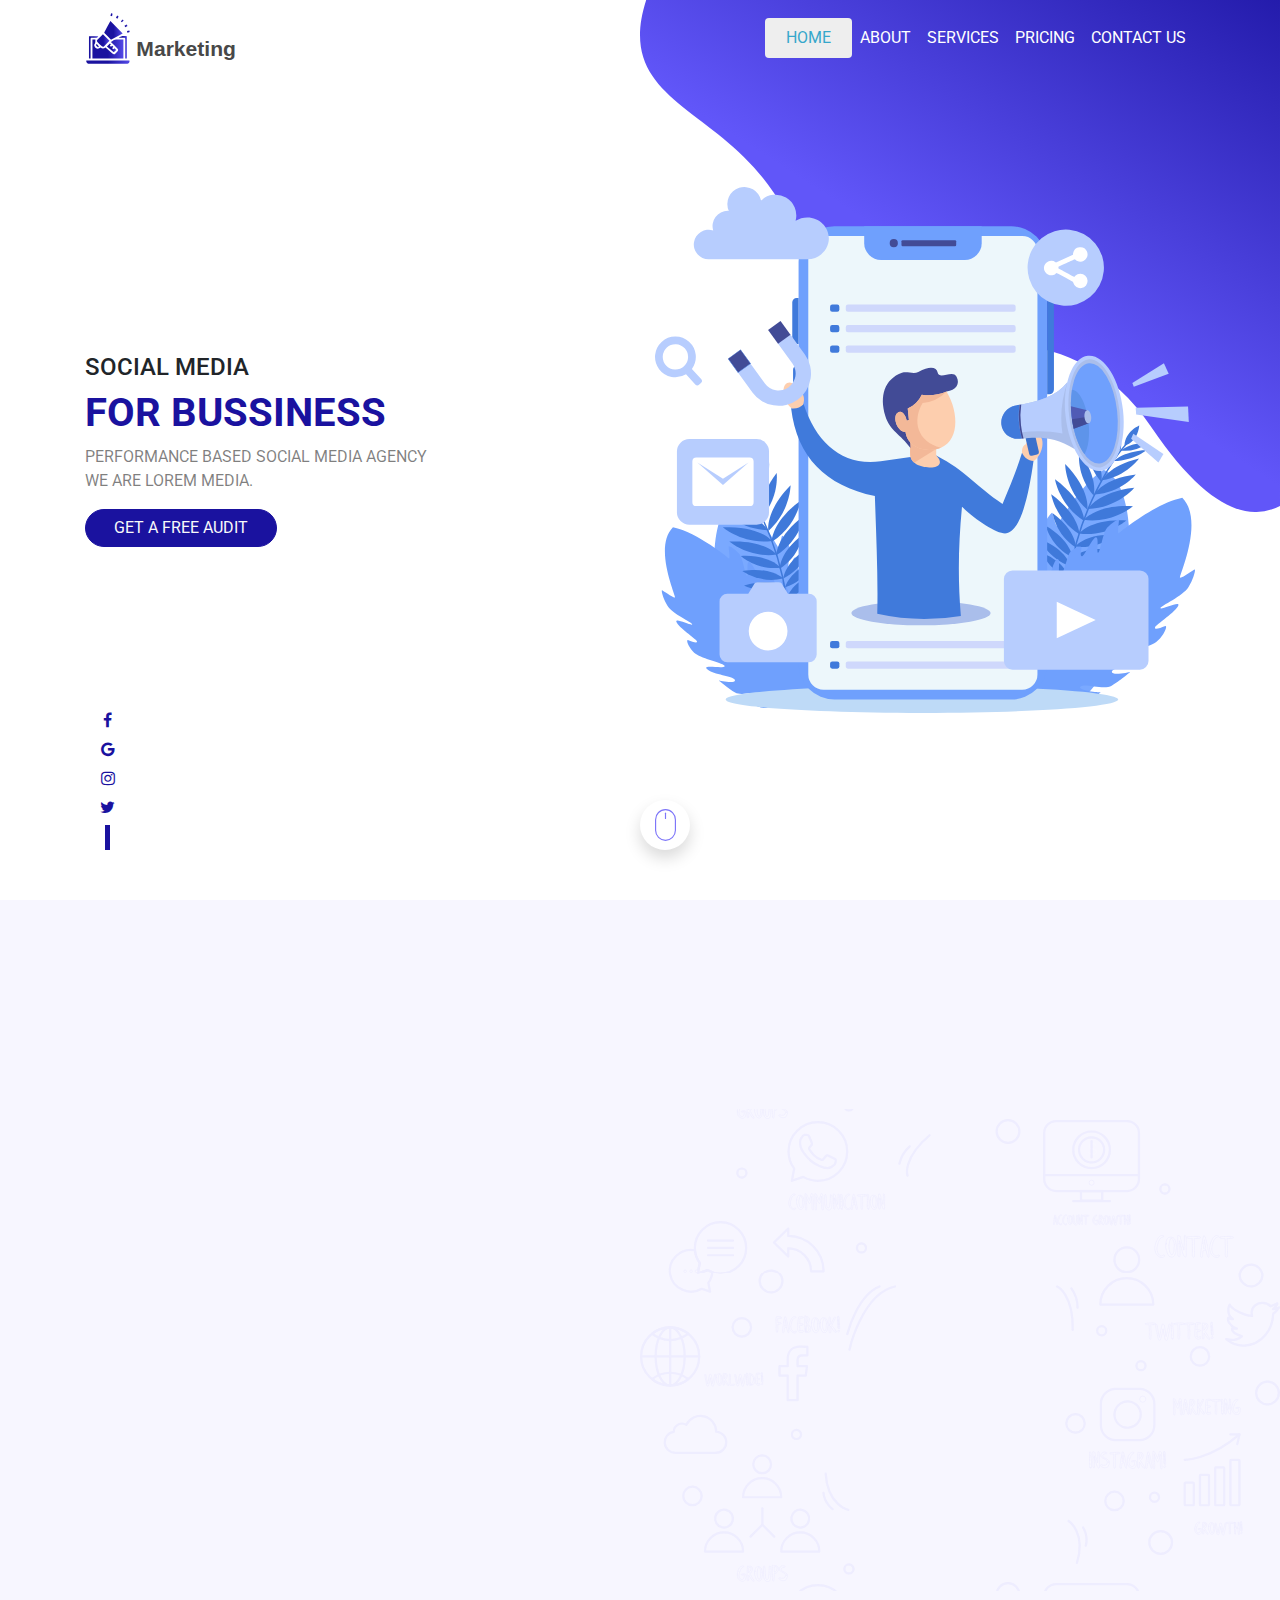
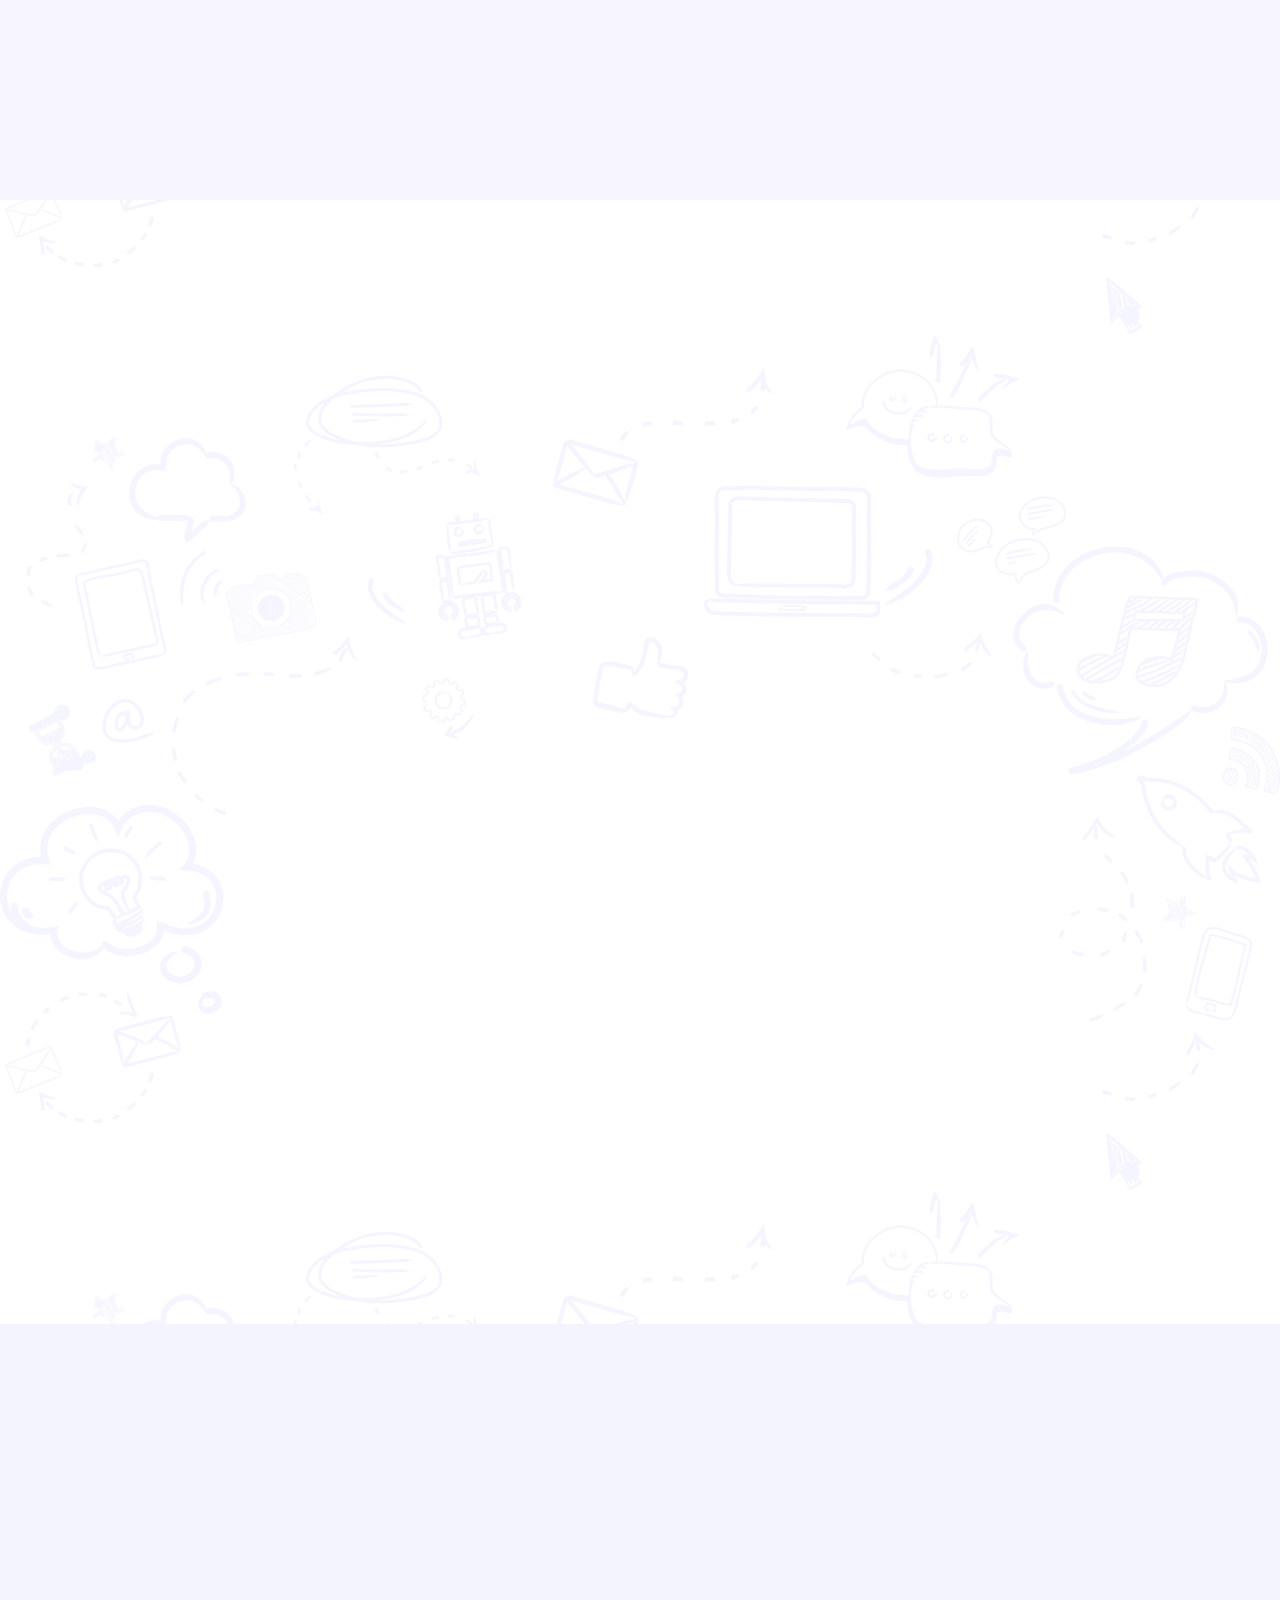
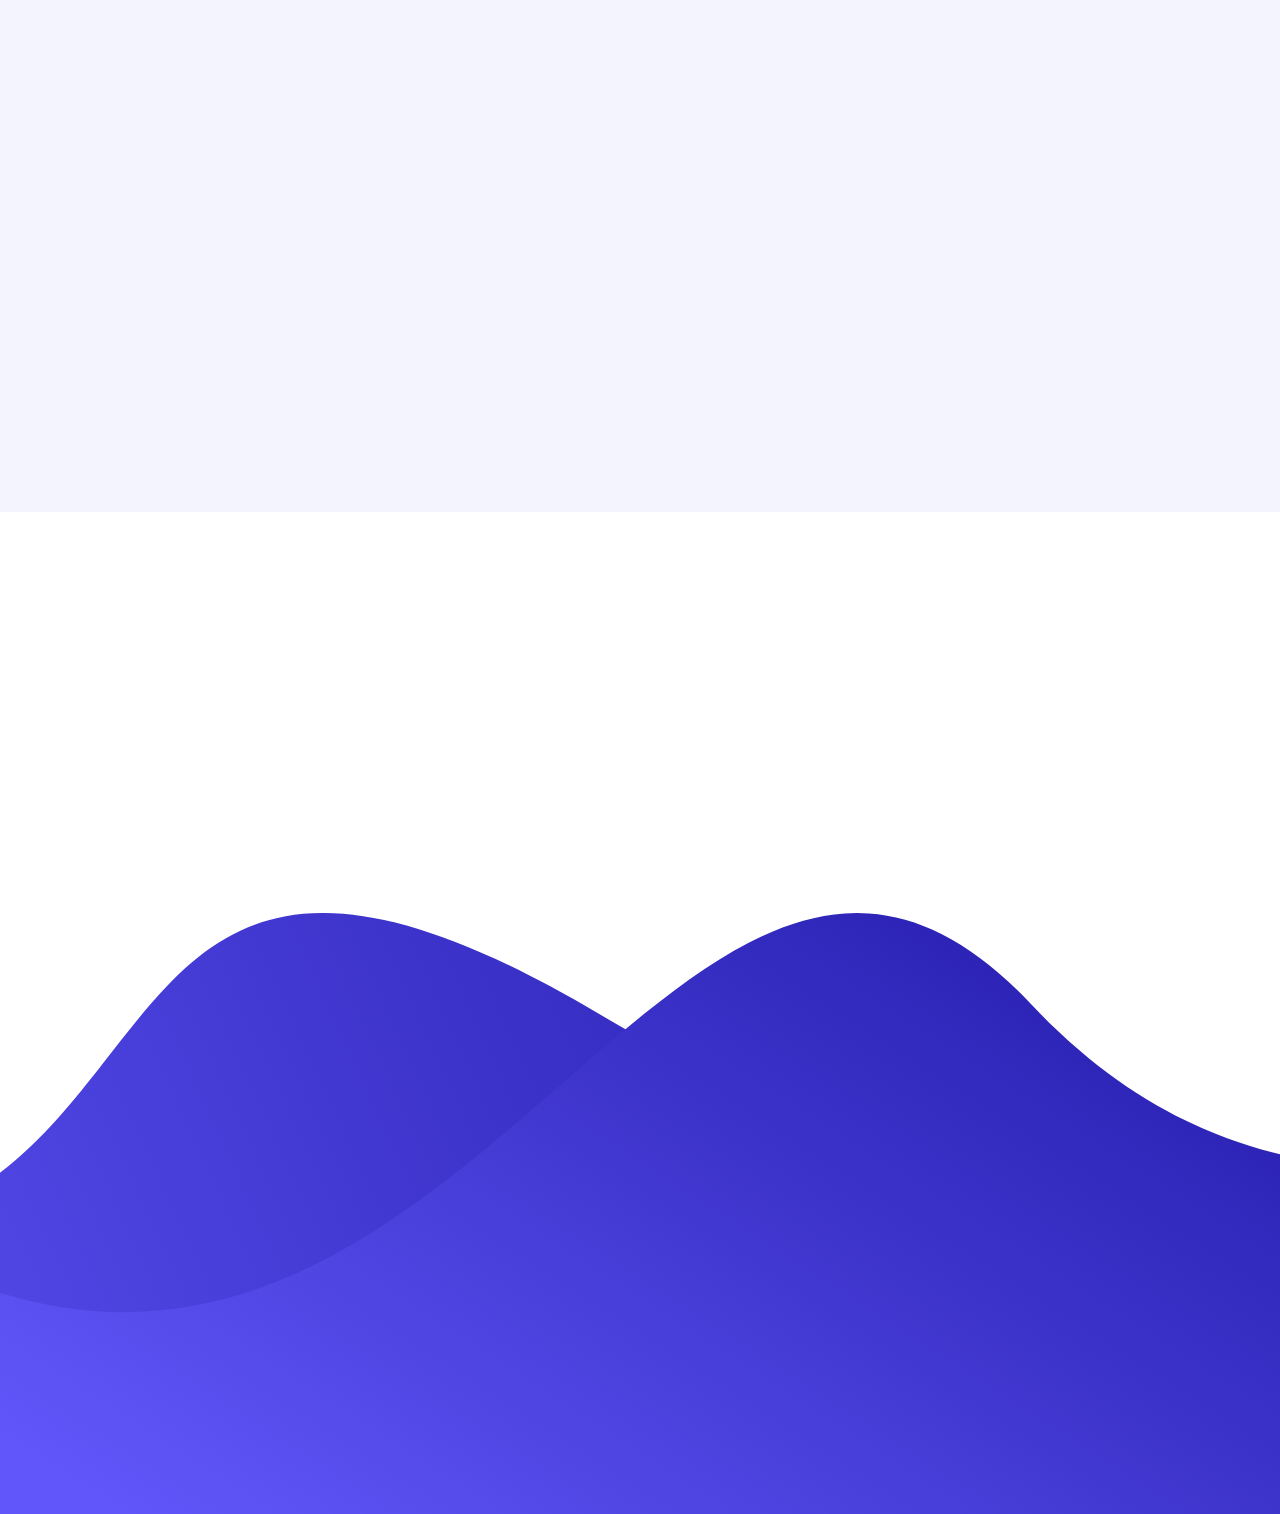
<file: index.html>
<!doctype html>
<div class="loader-screen">
  <div class="loader">Loading...</div>
</div>
<html lang="en">
<head>
  <title>Profile Website Project</title>
  <meta name="title" content="Profile Website Project">
  <meta name="description" content="Recommend course for MMS One Stop It Solution">

  <!-- Open Graph / Facebook -->
  <meta property="og:type" content="website">
  <meta property="og:url" content="https://metatags.io/">
  <meta property="og:title" content="Profile Website Project">
  <meta property="og:description" content="Recommend course for MMS One Stop It Solution">
  <meta property="og:image" content="img/site-ss.png">

  <meta charset="UTF-8">
  <meta name="viewport"
        content="width=device-width, user-scalable=no, initial-scale=1.0, maximum-scale=1.0, minimum-scale=1.0">
  <meta http-equiv="X-UA-Compatible" content="ie=edge">
  <title>Marketing</title>
  <style>
    .loader-screen{
      background-color: white;
      width: 100%;
      height: 100vh;
      display: flex;
      justify-content: center;
      align-items: center;
      position: fixed;
      z-index: 2000;
    }
    .loader {
      color: #007bff;
      font-size: 90px;
      text-indent: -9999em;
      overflow: hidden;
      width: 1em;
      height: 1em;
      border-radius: 50%;
      margin: 72px auto;
      position: relative;
      -webkit-transform: translateZ(0);
      -ms-transform: translateZ(0);
      transform: translateZ(0);
      -webkit-animation: load6 1.7s infinite ease, round 1.7s infinite ease;
      animation: load6 1.7s infinite ease, round 1.7s infinite ease;
    }
    @-webkit-keyframes load6 {
      0% {
        box-shadow: 0 -0.83em 0 -0.4em, 0 -0.83em 0 -0.42em, 0 -0.83em 0 -0.44em, 0 -0.83em 0 -0.46em, 0 -0.83em 0 -0.477em;
      }
      5%,
      95% {
        box-shadow: 0 -0.83em 0 -0.4em, 0 -0.83em 0 -0.42em, 0 -0.83em 0 -0.44em, 0 -0.83em 0 -0.46em, 0 -0.83em 0 -0.477em;
      }
      10%,
      59% {
        box-shadow: 0 -0.83em 0 -0.4em, -0.087em -0.825em 0 -0.42em, -0.173em -0.812em 0 -0.44em, -0.256em -0.789em 0 -0.46em, -0.297em -0.775em 0 -0.477em;
      }
      20% {
        box-shadow: 0 -0.83em 0 -0.4em, -0.338em -0.758em 0 -0.42em, -0.555em -0.617em 0 -0.44em, -0.671em -0.488em 0 -0.46em, -0.749em -0.34em 0 -0.477em;
      }
      38% {
        box-shadow: 0 -0.83em 0 -0.4em, -0.377em -0.74em 0 -0.42em, -0.645em -0.522em 0 -0.44em, -0.775em -0.297em 0 -0.46em, -0.82em -0.09em 0 -0.477em;
      }
      100% {
        box-shadow: 0 -0.83em 0 -0.4em, 0 -0.83em 0 -0.42em, 0 -0.83em 0 -0.44em, 0 -0.83em 0 -0.46em, 0 -0.83em 0 -0.477em;
      }
    }
    @keyframes load6 {
      0% {
        box-shadow: 0 -0.83em 0 -0.4em, 0 -0.83em 0 -0.42em, 0 -0.83em 0 -0.44em, 0 -0.83em 0 -0.46em, 0 -0.83em 0 -0.477em;
      }
      5%,
      95% {
        box-shadow: 0 -0.83em 0 -0.4em, 0 -0.83em 0 -0.42em, 0 -0.83em 0 -0.44em, 0 -0.83em 0 -0.46em, 0 -0.83em 0 -0.477em;
      }
      10%,
      59% {
        box-shadow: 0 -0.83em 0 -0.4em, -0.087em -0.825em 0 -0.42em, -0.173em -0.812em 0 -0.44em, -0.256em -0.789em 0 -0.46em, -0.297em -0.775em 0 -0.477em;
      }
      20% {
        box-shadow: 0 -0.83em 0 -0.4em, -0.338em -0.758em 0 -0.42em, -0.555em -0.617em 0 -0.44em, -0.671em -0.488em 0 -0.46em, -0.749em -0.34em 0 -0.477em;
      }
      38% {
        box-shadow: 0 -0.83em 0 -0.4em, -0.377em -0.74em 0 -0.42em, -0.645em -0.522em 0 -0.44em, -0.775em -0.297em 0 -0.46em, -0.82em -0.09em 0 -0.477em;
      }
      100% {
        box-shadow: 0 -0.83em 0 -0.4em, 0 -0.83em 0 -0.42em, 0 -0.83em 0 -0.44em, 0 -0.83em 0 -0.46em, 0 -0.83em 0 -0.477em;
      }
    }
    @-webkit-keyframes round {
      0% {
        -webkit-transform: rotate(0deg);
        transform: rotate(0deg);
      }
      100% {
        -webkit-transform: rotate(360deg);
        transform: rotate(360deg);
      }
    }
    @keyframes round {
      0% {
        -webkit-transform: rotate(0deg);
        transform: rotate(0deg);
      }
      100% {
        -webkit-transform: rotate(360deg);
        transform: rotate(360deg);
      }
    }

  </style>
  <link rel="icon" href="img/favicon.ico">
  <link rel="stylesheet" href="css/bootstrap.css">
  <link rel="stylesheet" href="css/font-awesome.css">
  <link rel="stylesheet" href="css/style.css">
  <link rel="stylesheet" href="vendor/slick/slick.css">
  <link rel="stylesheet" href="vendor/slick/slick-theme.css">
  <link rel="stylesheet" href="vendor/animate_it/animate.css">

</head>
<body>

<header class="container-fluid site-nav animated slideInDown">
  <div class="row">
    <div class="container">
      <div class="row">
        <div class="col-12 px-0">
          <nav class="navbar navbar-expand-lg navbar-dark d-flex align-items-center">
            <a class="navbar-brand" href="#">
              <img class="site-logo" src="../img/logo-long.svg">

            </a>
            <button class="navbar-toggler border-0" type="button" data-toggle="collapse" data-target="#navbarSupportedContent" aria-controls="navbarSupportedContent" aria-expanded="false" aria-label="Toggle navigation">
              <i class="fa fa-bars fa-2x menu-icon"></i>
            </button>

            <div class="collapse navbar-collapse justify-content-end" id="navbarSupportedContent">
              <ul class="navbar-nav">
                <li class="nav-item active">
                  <a class="nav-link text-uppercase" href="#home">Home <span class="sr-only">(current)</span></a>
                </li>
                <li class="nav-item">
                  <a class="nav-link text-uppercase" href="#about">about</a>
                </li>
                <li class="nav-item">
                  <a class="nav-link text-uppercase" href="#services">SERVICES</a>
                </li>
                <li class="nav-item">
                  <a class="nav-link text-uppercase" href="#pricing">pricing</a>
                </li>
                <li class="nav-item">
                  <a class="nav-link text-uppercase" href="#contact">contact us</a>
                </li>
              </ul>

            </div>
          </nav>
        </div>
      </div>
    </div>
  </div>
</header>
<section id="home" class="home container-fluid">
  <div class="row">
    <div class="container">
      <div class="row align-items-center min-vh-100 flex-column-reverse flex-md-row">
        <div class="col-12 col-md-6 animated slideInLeft ani-delay-1">
          <div class="my-3">
            <h4 class="text-uppercase">social media</h4>
            <h1 class="text-uppercase font-weight-bolder text-primary">for bussiness</h1>
            <p class="text-uppercase text-black-50">performance based social media agency<br class="d-block d-md-none d-lg-block">
            we are lorem media.
            </p>
            <a class="btn btn-primary text-light text-uppercase animated slideInLeft ani-delay-3">get a free audit</a>
          </div>
        </div>

        <div class="col-12 col-md-6 animated slideInRight ani-delay-2">
          <div class="my-5 mx-5 mx-md-0">
            <img src="../img/content-1.svg" class="w-100">
          </div>

        </div>
      </div>
    </div>
  </div>
  <div class="social-v animated slideInLeft ani-delay-3">
    <a href="">
      <i class="fa fa-facebook"></i>
    </a>
    <a href="">
      <i class="fa fa-google"></i>
    </a>
    <a href="">
      <i class="fa fa-instagram"></i>
    </a>
    <a href="">
      <i class="fa fa-twitter"></i>
    </a>
    <div class="bg-primary" style="width: 5px;height: 25px"></div>
  </div>
  <a href="#about" class="scroll-to-next shadow"><img src="img/mouse.svg" style="width: 42%;animation-iteration-count: infinite" class="animated bounce"></a>
</section>
<section id="about" class="container-fluid about py-5 py-md-0 ">
  <div class="row align-items-center py-5 py-md-0 min-vh-100">
    <div class="col-12 col-md-6 py-3 py-md-5">
      <div class="text-right mr-5 mr-md-0 wow slideInLeft">
        <img src="img/content-2.svg" class="w-75 content-2-img">
      </div>
    </div>
    <div class="col-12 col-md-6 about-test py-3 py-md-5">
      <div class="w-75 content-2-text wow slideInRight">
        <p class="text-secondary">Biography</p>
        <h4 class="text-uppercase">who we are ?</h4>
        <p class="text-black-50 py-4">
          Lorem Media is a full-service social media agency. We offer businesses innovative solutions that deliver the right type of audience to you in the most effective strategies possible. We strive to develop a community around your business, polishing your branding, and improving your public relations.
          Social Media is now one of the most powerful marketing tools with the ability to communicate with a target audience in real time.
        </p>
        <p>It's 2019: time to sink or swim.</p>
        <a class="btn btn-primary text-uppercase text-light">See more</a>
      </div>
    </div>
  </div>
</section>
<section id="services" class="container-fluid services">
  <div class="row min-vh-100">
    <div class="container">
      <div class="row pt-5">
        <div class="col-12 mb-3 wow slideInLeft">
          <p class="text-secondary">Our Services</p>
          <h4 class="text-uppercase font-weight-bolder">what we offer</h4>
        </div>
        <div class="col-12 col-md-4">
          <div class="card shadow services-card mb-5 wow slideInRight ani-delay-1">
            <div class="card-body">
              <img src="img/icon-1.svg">
              <p class="font-weight-bolder text-primary my-4">SOCIAL MEDIA MANAGEMENT</p>
              <p class="text-black-50 card-des mb-4">
                Perfect for growing your brand’s social community and engage with the right
                audience. We manage everything from curation of content to management of
                comments and everything in between.
              </p>
              <a class="btn btn-secondary text-light">See More</a>
            </div>
          </div>
        </div>
        <div class="col-12 col-md-4">
          <div class="card shadow services-card mb-5 wow slideInRight ani-delay-2">
            <div class="card-body">
              <img src="img/icon-2.svg">
              <p class="font-weight-bolder text-primary my-4">SOCIALS GROWTH CAMPAIGN</p>
              <p class="text-black-50 card-des mb-4">
                Our social growth campaign will have your socials come alive.
                With constant growth and engagement you will be sure to have the thriving you’ve been looking for.
              </p>
              <a class="btn btn-secondary text-light">See More</a>
            </div>
          </div>
        </div>
        <div class="col-12 col-md-4">
          <div class="card shadow services-card mb-5 wow slideInRight ani-delay-3">
            <div class="card-body">
              <img src="img/icon-3.svg">
              <p class="font-weight-bolder text-primary my-4">BRANDING & MEDIA</p>
              <p class="text-black-50 card-des mb-4">
                Done right, branding offers a company an edge over the competition. So what exactly is branding, and why is it important for companies to integrate a well-rounded branding and media strategy?
              </p>
              <a class="btn btn-secondary text-light">See More</a>
            </div>
          </div>
        </div>
        <div class="col-12 col-md-4">
          <div class="card shadow services-card mb-5 wow slideInLeft ani-delay-3">
            <div class="card-body">
              <img src="img/icon-4.svg">
              <p class="font-weight-bolder text-primary my-4">INFLUENCER MARKETING</p>
              <p class="text-black-50 card-des mb-4">
                We will pair your business with influencers that speak to your audience. Influencer Marketing is the most effective way to reach a loyal audience.
              </p>
              <a class="btn btn-secondary text-light">See More</a>
            </div>
          </div>
        </div>
        <div class="col-12 col-md-4">
          <div class="card shadow services-card mb-5 wow slideInLeft ani-delay-2">
            <div class="card-body">
              <img src="img/icon-5.svg">
              <p class="font-weight-bolder text-primary my-4">SOCIAL MEDIA PAID ADVERTISING</p>
              <p class="text-black-50 card-des mb-4">
                Our ad campaigns will bring you the results your looking for. From brand awareness campaigns the right ads for your business. Our re-targeting campaigns your site.
              </p>
              <a class="btn btn-secondary text-light">See More</a>
            </div>
          </div>
        </div>
        <div class="col-12 col-md-4">
          <div class="card shadow services-card mb-5 wow slideInLeft ani-delay-1">
            <div class="card-body">
              <img src="img/icon-6.svg">
              <p class="font-weight-bolder text-primary my-4">CONTENT MARKETING SERVICES</p>
              <p class="text-black-50 card-des mb-4">
                We can create and provide your company with the best content marketing for your socials to improve online presence. Creating valuable and quality content helps boost conversions and improve customer retention.
              </p>
              <a class="btn btn-secondary text-light">See More</a>
            </div>
          </div>
        </div>
      </div>
    </div>
  </div>
</section>
<section id="pricing" class="container-fluid pricing">
  <div class="row py-5">
    <div class="container">
      <div class="row text-center">
        <div class="col-12 mb-3 wow slideInDown ani-delay-1">
          <p class="text-secondary">Pricing</p>
          <h4 class="text-uppercase font-weight-bolder">Our pricing</h4>
        </div>
      </div>
      <div class="row pt-5 price-slick wow slideInDown">
        <div class="col-12 col-md-4">
          <div class="card shadow services-card mb-5">
            <div class="card-body text-center">
              <h4 class="text-primary text-uppercase my-5 font-weight-bold">One pakage</h4>
              <p class="">Lorem ipsum dolor sit amet, consectetur adipisicing elit. Accusamus aliquid assumenda dolor error ex, facilis fuga illum inventore iure labore ob.</p>
              <h4 class="text-primary font-weight-bold my-5">$ 140</h4>
              <a class="btn btn-outline-primary text-primary mb-5">See Details</a>
            </div>
          </div>
        </div>
        <div class="col-12 col-md-4">
          <div class="card shadow services-card mb-5">
            <div class="card-body text-center">
              <h4 class="text-primary text-uppercase my-5 font-weight-bold">Two pakage</h4>
              <p class="">Lorem ipsum dolor sit amet, consectetur adipisicing elit. Accusamus aliquid assumenda dolor error ex, facilis fuga illum inventore iure labore ob.</p>
              <h4 class="text-primary font-weight-bold my-5">$ 120</h4>
              <a class="btn btn-outline-primary text-primary mb-5">See Details</a>
            </div>
          </div>
        </div>
        <div class="col-12 col-md-4">
          <div class="card shadow services-card mb-5">
            <div class="card-body text-center">
              <h4 class="text-primary text-uppercase my-5 font-weight-bold">Three pakage</h4>
              <p class="">Lorem ipsum dolor sit amet, consectetur adipisicing elit. Accusamus aliquid assumenda dolor error ex, facilis fuga illum inventore iure labore ob.</p>
              <h4 class="text-primary font-weight-bold my-5">$ 130</h4>
              <a class="btn btn-outline-primary text-primary mb-5">See Details</a>
            </div>
          </div>
        </div>

        <div class="col-12 col-md-4">
          <div class="card shadow services-card mb-5">
            <div class="card-body text-center">
              <h4 class="text-primary text-uppercase my-5 font-weight-bold">Four pakage</h4>
              <p class="">Lorem ipsum dolor sit amet, consectetur adipisicing elit. Accusamus aliquid assumenda dolor error ex, facilis fuga illum inventore iure labore ob.</p>
              <h4 class="text-primary font-weight-bold my-5">$ 140</h4>
              <a class="btn btn-outline-primary text-primary mb-5">See Details</a>
            </div>
          </div>
        </div>
        <div class="col-12 col-md-4">
          <div class="card shadow services-card mb-5">
            <div class="card-body text-center">
              <h4 class="text-primary text-uppercase my-5 font-weight-bold">Five pakage</h4>
              <p class="">Lorem ipsum dolor sit amet, consectetur adipisicing elit. Accusamus aliquid assumenda dolor error ex, facilis fuga illum inventore iure labore ob.</p>
              <h4 class="text-primary font-weight-bold my-5">$ 160</h4>
              <a class="btn btn-outline-primary text-primary mb-5">See Details</a>
            </div>
          </div>
        </div>
        <div class="col-12 col-md-4">
          <div class="card shadow services-card mb-5">
            <div class="card-body text-center">
              <h4 class="text-primary text-uppercase my-5 font-weight-bold">Six pakage</h4>
              <p class="">Lorem ipsum dolor sit amet, consectetur adipisicing elit. Accusamus aliquid assumenda dolor error ex, facilis fuga illum inventore iure labore ob.</p>
              <h4 class="text-primary font-weight-bold my-5">$ 170</h4>
              <a class="btn btn-outline-primary text-primary mb-5">See Details</a>
            </div>
          </div>
        </div>

        <div class="col-12 col-md-4">
          <div class="card shadow services-card mb-5">
            <div class="card-body text-center">
              <h4 class="text-primary text-uppercase my-5 font-weight-bold">Seven pakage</h4>
              <p class="">Lorem ipsum dolor sit amet, consectetur adipisicing elit. Accusamus aliquid assumenda dolor error ex, facilis fuga illum inventore iure labore ob.</p>
              <h4 class="text-primary font-weight-bold my-5">$ 180</h4>
              <a class="btn btn-outline-primary text-primary mb-5">See Details</a>
            </div>
          </div>
        </div>
        <div class="col-12 col-md-4">
          <div class="card shadow services-card mb-5">
            <div class="card-body text-center">
              <h4 class="text-primary text-uppercase my-5 font-weight-bold">Eight pakage</h4>
              <p class="">Lorem ipsum dolor sit amet, consectetur adipisicing elit. Accusamus aliquid assumenda dolor error ex, facilis fuga illum inventore iure labore ob.</p>
              <h4 class="text-primary font-weight-bold my-5">$ 190</h4>
              <a class="btn btn-outline-primary text-primary mb-5">See Details</a>
            </div>
          </div>
        </div>
        <div class="col-12 col-md-4">
          <div class="card shadow services-card mb-5">
            <div class="card-body text-center">
              <h4 class="text-primary text-uppercase my-5 font-weight-bold">Nine pakage</h4>
              <p class="">Lorem ipsum dolor sit amet, consectetur adipisicing elit. Accusamus aliquid assumenda dolor error ex, facilis fuga illum inventore iure labore ob.</p>
              <h4 class="text-primary font-weight-bold my-5">$ 200</h4>
              <a class="btn btn-outline-primary text-primary mb-5">See Details</a>
            </div>
          </div>
        </div>
      </div>
    </div>
  </div>
</section>
<section id="contact" class="container-fluid contact">
  <div class="row">
    <div class="container">
      <div class="row py-5">
          <div class="col-12 my-5 text-center wow fadeIn">
            <p class="text-secondary">Contact Us</p>
            <h4 class="text-uppercase font-weight-bolder">Get in touch with us</h4>
          </div>
          <div class="col-12 col-md-6 wow slideInLeft ani-delay-1">
            <form action="#">
              <div class="form-group">
                <input type="text" class="form-control" placeholder="Name">
              </div>
              <div class="form-group">
                <input type="text" class="form-control" placeholder="Email">
              </div>
              <div class="form-group">
                <textarea type="text" class="form-control" rows="5" placeholder="Message"></textarea>
              </div>
              <div class="form-group">
                <button class="btn btn-primary">Send Message</button>
              </div>
            </form>
          </div>
          <div class="col-12 col-md-6 wow slideInRight ani-delay-2">
            <iframe src="https://www.google.com/maps/embed?pb=!1m18!1m12!1m3!1d61075.02390224596!2d96.14322532746932!3d16.91596708908731!2m3!1f0!2f0!3f0!3m2!1i1024!2i768!4f13.1!3m3!1m2!1s0x30c191619a23cd65%3A0xe0ec4d6f36651bf4!2sNorth%20Okkalapa%20Township%2C%20Yangon!5e0!3m2!1sen!2smm!4v1641572960112!5m2!1sen!2smm" width="100%" height="300" style="border:0;" allowfullscreen="" loading="lazy"></iframe>
          </div>
        </div>
      </div>
    </div>
  <div class="row wow fadeIn ani-delay-2">
    <footer class="col-12 footer">
    <div class="container footer-laptop">
      <div class="row">
        <div class="col-12 col-md-6 col-lg-3 mb-5">
          <div class="text-white text-center">
            <p class="text-uppercase">stay in touch</p>
            <h1 class="text-uppercase font-weight-bolder mb-4">marketing</h1>
            <div class="d-flex justify-content-around social-icon">
              <a href="#">
                <i class="text-white fa fa-facebook-f"></i>
              </a>
              <a href="#">
                <i class="text-white fa fa-google-plus"></i>
              </a>
              <a href="#">
                <i class="text-white fa fa-twitter"></i>
              </a>
              <a href="#">
                <i class="text-white fa fa-instagram"></i>
              </a>
            </div>
          </div>


        </div>
        <div class="col-12 col-md-6 col-lg-3 mb-5">
          <div class="font-weight-lighter">
            <h4 class="text-uppercase text-white mb-4">quick links</h4>
            <div class="">
              <a href="#" class="text-white text-uppercase mb-3">about</a>
              <br>
              <a href="#" class="text-white text-uppercase mb-3">home</a>
              <br>
              <a href="#" class="text-white text-uppercase mb-3">pricing</a>
              <br>
              <a href="#" class="text-white text-uppercase mb-3">location</a>
              <br>
              <a href="#" class="text-white text-uppercase mb-3">office</a>
            </div>
          </div>
        </div>
        <div class="col-12 col-md-6 col-lg-3 mb-5">
          <div class="">

              <h4 class="text-uppercase text-white mb-4">Hours</h4>
           <div class="text-white font-weight-lighter">
             <table>
               <tr>
                 <td style="width: 150px">Monday</td>
                 <td>: 9:00 - 18:00</td>
               </tr>
               <tr>
                 <td>Tuesday</td>
                 <td>: 9:00 - 18:00</td>
               </tr>
               <tr>
                 <td>Wednesday</td>
                 <td>: 9:00 - 18:00</td>
               </tr>
               <tr>
                 <td>Thursday</td>
                 <td>: 9:00 - 18:00</td>
               </tr>
               <tr>
                 <td>Friday</td>
                 <td>: 9:00 - 18:00</td>
               </tr>

             </table>
           </div>

          </div>
        </div>
        <div class="col-12 col-md-6 col-lg-3 mb-5">
        <div class="text-white">
          <h4 class="text-uppercase text-white mb-4">Contact</h4>
          <div class="font-weight-light">
            <a href="#" class="text-white text-uppercase mb-3"><i class="fa fa-phone-square fa-fw"></i>09776517553</a>
            <br>
            <a href="#" class="text-white text-uppercase mb-3"><i class="fa fa-envelope fa-fw"></i>MMS@gmail.com</a>
            <br>
            <a href="#" class="text-white text-uppercase mb-3"><i class="fa fa-map fa-fw"></i>thit sar street,yangon</a>
          </div>
        </div>

        </div>
      </div>
      <div class="row">
        <div class="col-12">
          <div class="pb-3 d-flex justify-content-between flex-column flex-lg-row">
            <span class="text-white">@Copyright Myanmar Pilot All Right Reserved</span>
            <span class="text-white">Designed By <a href="http://mms-it.com" class="text-light">MMS IT</a></span>
          </div>
        </div>
      </div>
    </div>
    </footer>

  </div>
</section>



<script src="js/jquery.js"></script>
<script src="vendor/slick/slick.min.js"></script>
<script src="js/bootstrap.js"></script>
<script src="vendor/wow/wow.js"></script>
<script src="vendor/way_point/jquery.waypoints.js"></script>
<script>
  new WOW().init();
  $('.price-slick').slick({
    arrows: false,
    dots: true,
    infinite: true,
    speed: 300,
    slidesToShow: 3,
    slidesToScroll: 3,
    responsive: [
      {
        breakpoint: 1024,
        settings: {
          slidesToShow: 3,
          slidesToScroll: 3,
          infinite: true,
          dots: true
        }
      },
      {
        breakpoint: 600,
        settings: {
          slidesToShow: 2,
          slidesToScroll: 2
        }
      },
      {
        breakpoint: 480,
        settings: {
          slidesToShow: 1,
          slidesToScroll: 1
        }
      }
    ]
  });

</script>
<script src="js/app.js"></script>

</body>
</html>
</file>
<file: css/style.css>
@import url('https://fonts.googleapis.com/css2?family=Roboto:ital,wght@0,100;0,400;0,700;1,900&display=swap');
*{
    font-family: 'Roboto', sans-serif;
}
html{
 scroll-behavior: smooth ;
}
body{
}
.site-logo{
    width: 150px;
}
.site-nav{
    position: absolute;
    top: 0;
    z-index: 50;
}
.contact{
    background-image: url("../img/Asset 2.svg"),url("../img/Asset 3.svg");
    background-size: auto 60%;
    background-repeat: no-repeat;
    background-position: bottom;
}
.home{
    background-image: url("../img/bg-shape.svg");
    background-size: 50%;
    background-repeat: no-repeat;
    background-position: right top;
    position: relative;
}
.ani-delay-1{
    animation-delay: 0.5s;
}
.ani-delay-2{
    animation-delay: 1s;
}
.ani-delay-3{
    animation-delay: 1.5s;
}
.ani-delay-4{
    animation-delay:2s;
}
.social-icon a{
    transition: 0.5s;
}
.social-icon a:hover{
    transform: scale(1.5);
}
.social-v{
    position: absolute;
    bottom: 50px;
    left: 100px;
    display: flex;
    flex-direction: column;
    align-items: center;

}
.social-v a{
  margin-bottom: 5px;
    transition: 0.5s;
}
.social-v a:hover{
    transform: scale(1.5);
}
.site-nav-scroll{
    position: fixed;
    background-color: #ffffff;
    box-shadow: 0 0 5px #00000020;
    animation: toShow 1s linear;
}
@keyframes toShow {
    from{

        transform: translateY(-200px);

    }to{

         transform: translateY(0);

     }
}
.site-nav-scroll .nav-link{
    color: #1A129F !important;
}
.site-nav-scroll .menu-icon{
    color: #1A129F !important ;
}
.navbar-toggler:focus{
    outline: none;
}
.scroll-to-next{
    position: absolute;
    width: 50px;
    height: 50px;
    left: 50%;
    bottom: 50px;
    margin: auto;
    display: flex;
    justify-content: center;
    align-items: center;
    border-radius: 50%;
}
.about-test{
    background-image: url("../img/bg-2.svg");
    background-size: 100%;
    background-position: center;
}
.about{
    background-color: #7e76f910;
}
.services{
    background-image: url("../img/bg-3.svg");
    background-size: 100%;
    background-position: center;
}
.services-card{
    border-radius:35px !important;
    box-shadow: 0 0.5rem 0.5rem rgba(0, 0, 0, 0.05) !important;
    transition: 0.5s;
}
.services-card:hover{
    box-shadow: 0 0.5rem 1rem rgba(0, 0, 0, 0.15) !important;
    transform: scale(0.98);
}
.services-card:hover img{
    transform: translateX(20px);
}
.services-card img{
    transition: 0.5s;
}
.card-des{
    height: 180px;
}
.pricing{
    background-color:#7E76F915 ;
}

.slick-dots li{
    width: 10px !important;
    height: 10px !important;
    background-color: transparent;
    border: 1px solid #7e76f9;
    border-radius: 50%;
}
.slick-dots li.slick-active{
    width: 12px !important;
    height: 12px !important;
    background-color: #7e76f9;
}
.footer{
    padding-top: 150px
}
.nav-link.current-section{
    border-bottom: 2px solid white;
}
.site-nav-scroll .nav-link.current-section{
    border-bottom: 2px solid black ;
}
@media screen and (max-width: 780px){
    .nav-link.current-section{
        border-bottom: 2px solid white;
    }
    .site-nav{
        background-color: #ffffffee;
        box-shadow: 0 0 5px #00000015;
        backdrop-filter: blur(5px);
    }
    .navbar-nav{
        padding-top: 20px;
    }
    .site-nav .nav-link{
        color: #1A129F !important;
        margin-bottom:20px;
        padding: 15px 20px;
        background-color: #ffffff;
        border-radius: 10em;
        box-shadow: 0 0 5px #00000015;
    }
    .site-nav .menu-icon{
        color: #1A129F !important ;
    }
}
@media screen and (max-width: 574px){
    .nav-link.current-section{
        border-bottom: 2px solid white;
    }
    .content-2-img,.content-2-text{
        width: 100% !important;
    }
    .footer{
        background-size: cover;
        background-position: center;
    }
    .scroll-to-next{
        margin: 10px;
        left: auto;
        right: 10px;
        bottom: 10px;
    }
    .social-v{
        bottom: 160px;
        left: auto;
        right: 20px;
    }
    .site-nav{
        background-color: #ffffffee;
        box-shadow: 0 0 5px #00000015;
        backdrop-filter: blur(5px);
    }
    .navbar-nav{
        padding-top: 20px;
    }
    .site-nav .nav-link{
        color: #1A129F !important;
        margin-bottom:20px;
        padding: 15px 20px;
        background-color: #ffffff;
        border-radius: 10em;
        box-shadow: 0 0 5px #00000015;
    }
    .site-nav .menu-icon{
        color: #1A129F !important ;
    }
}
@media screen and (min-width: 992px){
    .footer-laptop{
        position: relative;
        bottom: 80px;
    }
}
</file>
